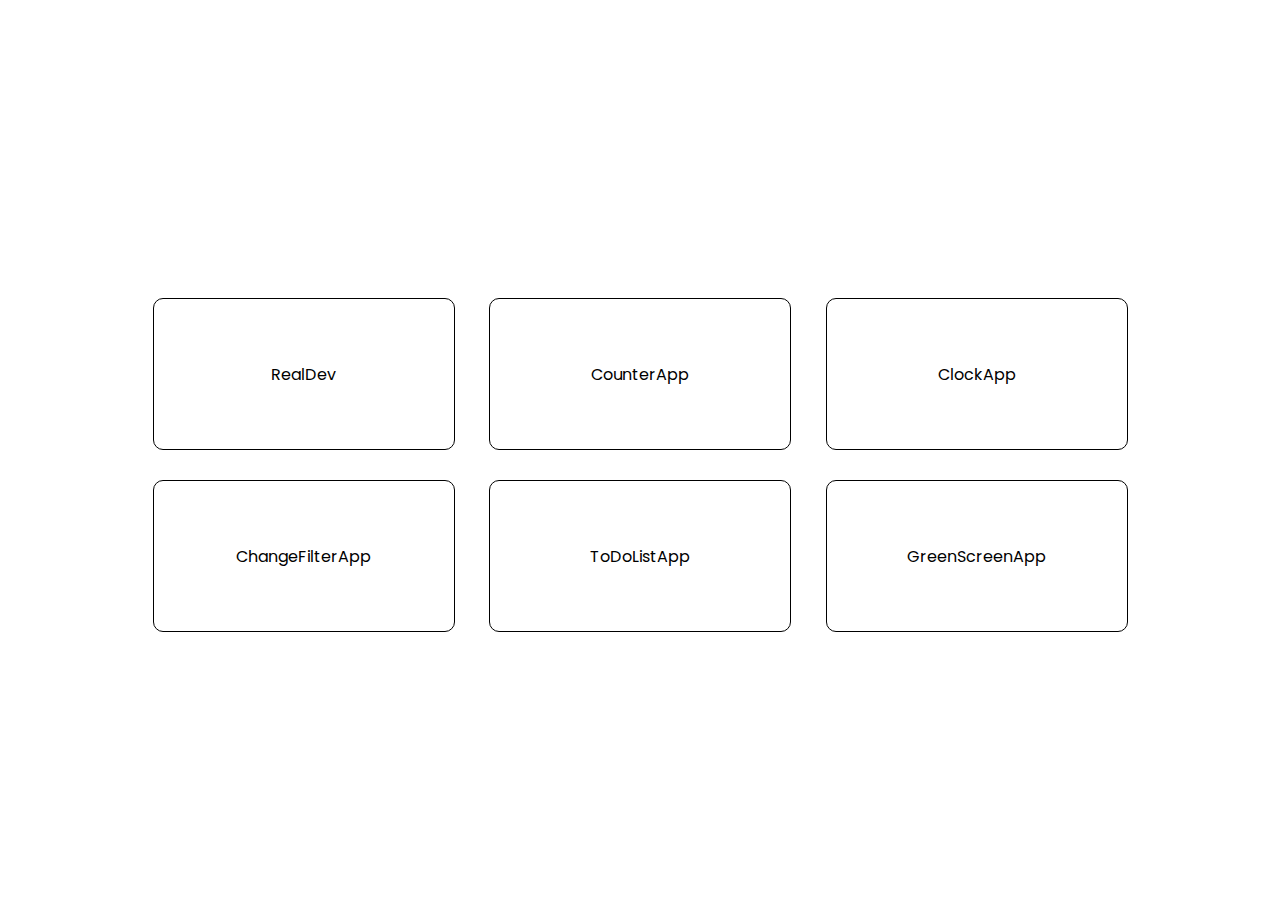
<file: index.html>
<!DOCTYPE html>
<html lang="en">
<head>
    <meta charset="UTF-8">
    <meta name="viewport" content="width=device-width, initial-scale=1.0">
    <title>Devfest</title>
    <link rel="stylesheet" href="./style.css">
</head>
<body>
    <div class="main">
        <div class="option">
            <a href="./Devfest/RealDev/index.html">RealDev</a>
        </div>
        <div class="option">
            <a href="./Devfest/CounterApp/index.html">CounterApp</a>
        </div>
        <div class="option">
            <a href="./Devfest/ClockApp/index.html">ClockApp</a>
        </div>
        <div class="option">
            <a href="./Devfest/ChangeFilterApp/index.html">ChangeFilterApp</a>
        </div>
        <div class="option">
            <a href="./Devfest/TodoApp/index.html">ToDoListApp</a>  
        </div>
        <div class="option">
            <a href="./Devfest/GreenScreenApp/index.html">GreenScreenApp</a>  
        </div>
    </div>
</body>
</html>
</file>
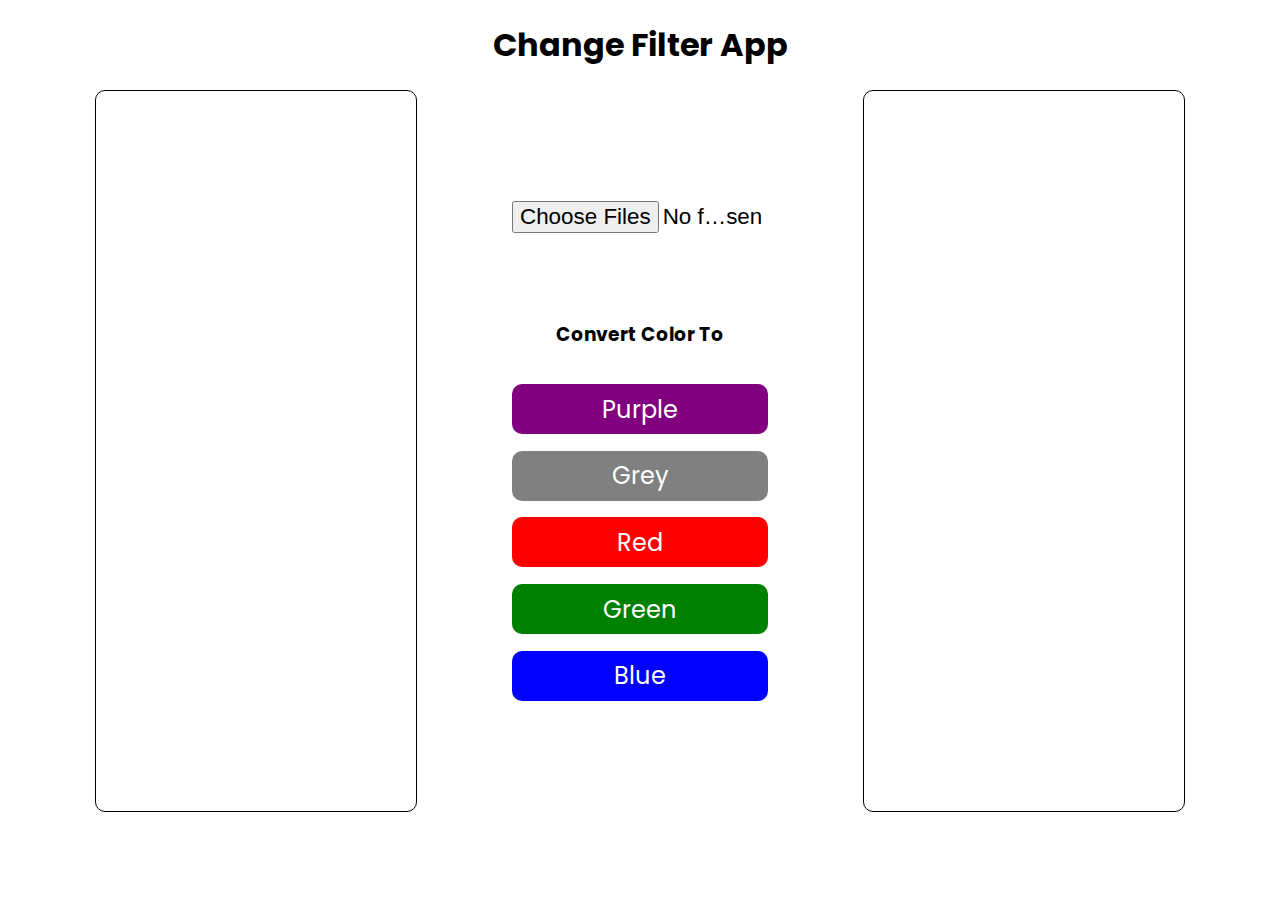
<file: Devfest/ChangeFilterApp/index.html>
<!DOCTYPE html>
<html lang="en">
<head>
    <meta charset="UTF-8">
    <meta name="viewport" content="width=device-width, initial-scale=1.0">
    <title>GreyFilterApp</title>
    <link rel="stylesheet" href="./assets/style.css">
    <script src="https://www.dukelearntoprogram.com/course1/common/js/image/SimpleImage.js"></script>
</head>
<body>
    <h1>Change Filter App</h1>
    <div class="main">
        <canvas id="canvas1"></canvas>
        <div class="main-operation">
            <div class="operation-input">
                <input type="file" accept="image" multiple="false" id="fileInput" onchange="upload()">
            </div>
            <div class="operation-color">
                <h3>Convert Color To</h3>
                <button id="button-purple" onclick="convertPurple()">Purple</button>
                <button id="button-grey" onclick="convertGrey()">Grey</button>
                <button id="button-red" onclick="convertRed()">Red</button>
                <button id="button-green" onclick="convertGreen()">Green</button>
                <button id="button-blue" onclick="convertBlue()">Blue</button>
            </div>
        </div>
        <canvas id="canvas2"></canvas>

    </div>
    <script src="./assets/main.js"></script>
</body>
</html>
</file>
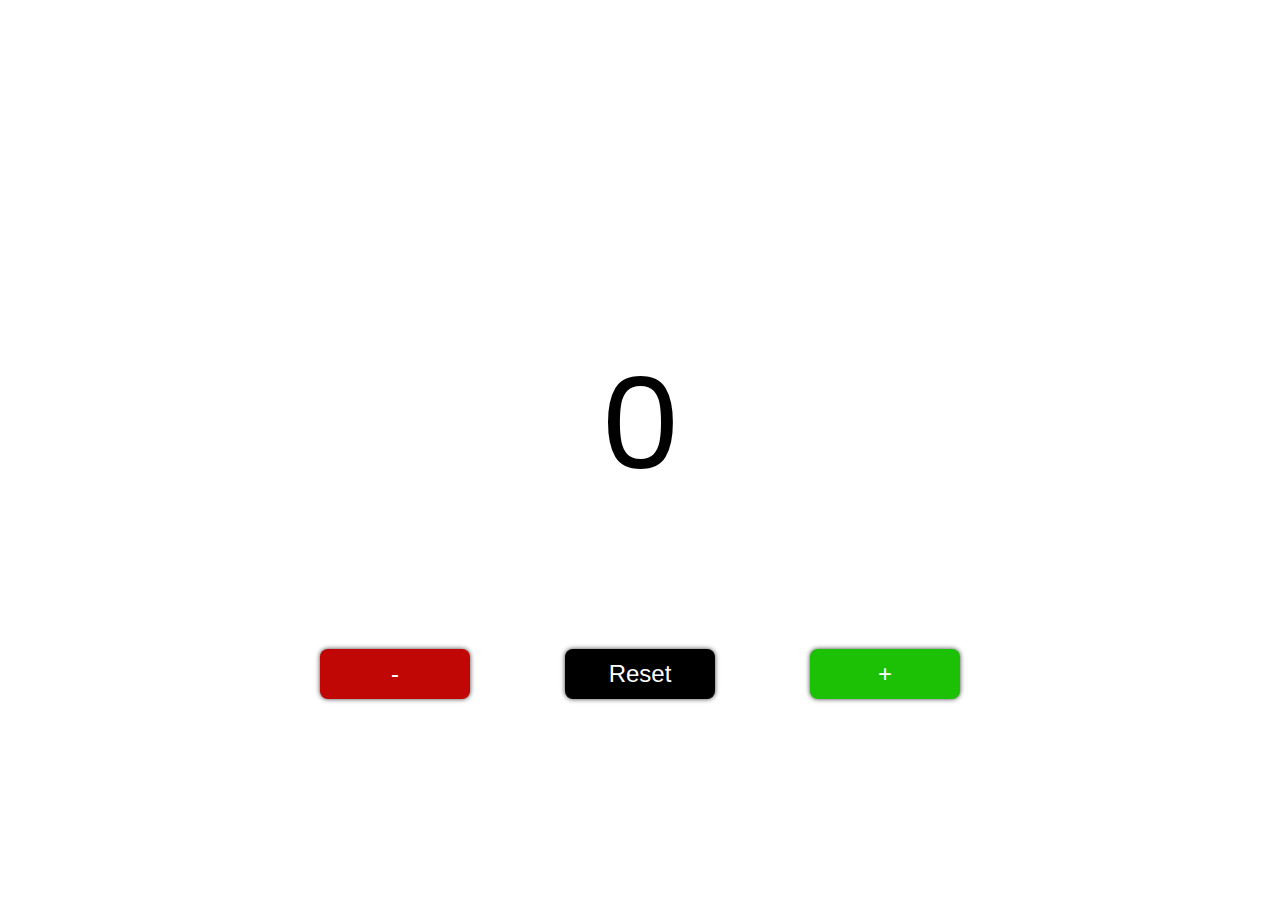
<file: Devfest/CounterApp/index.html>
<!DOCTYPE html>
<html lang="en">
<head>
    <meta charset="UTF-8">
    <meta name="viewport" content="width=device-width, initial-scale=1.0">
    <title>CounterApp</title>
    <link rel="stylesheet" href="assets/style.css">
</head>
<body>
    <div class="main">
        <p id="number-counter">0</p>
        <div class="main-button">
            <button id="count-minus" onclick="minusNumber()">-</button>
            <button id="reset" onclick="reset()">Reset</button>
            <button id="count-plus" onclick="plusNumber()">+</button>
        </div>
        
    </div>
    <script src="assets/main.js"></script>
</body>
</html>
</file>
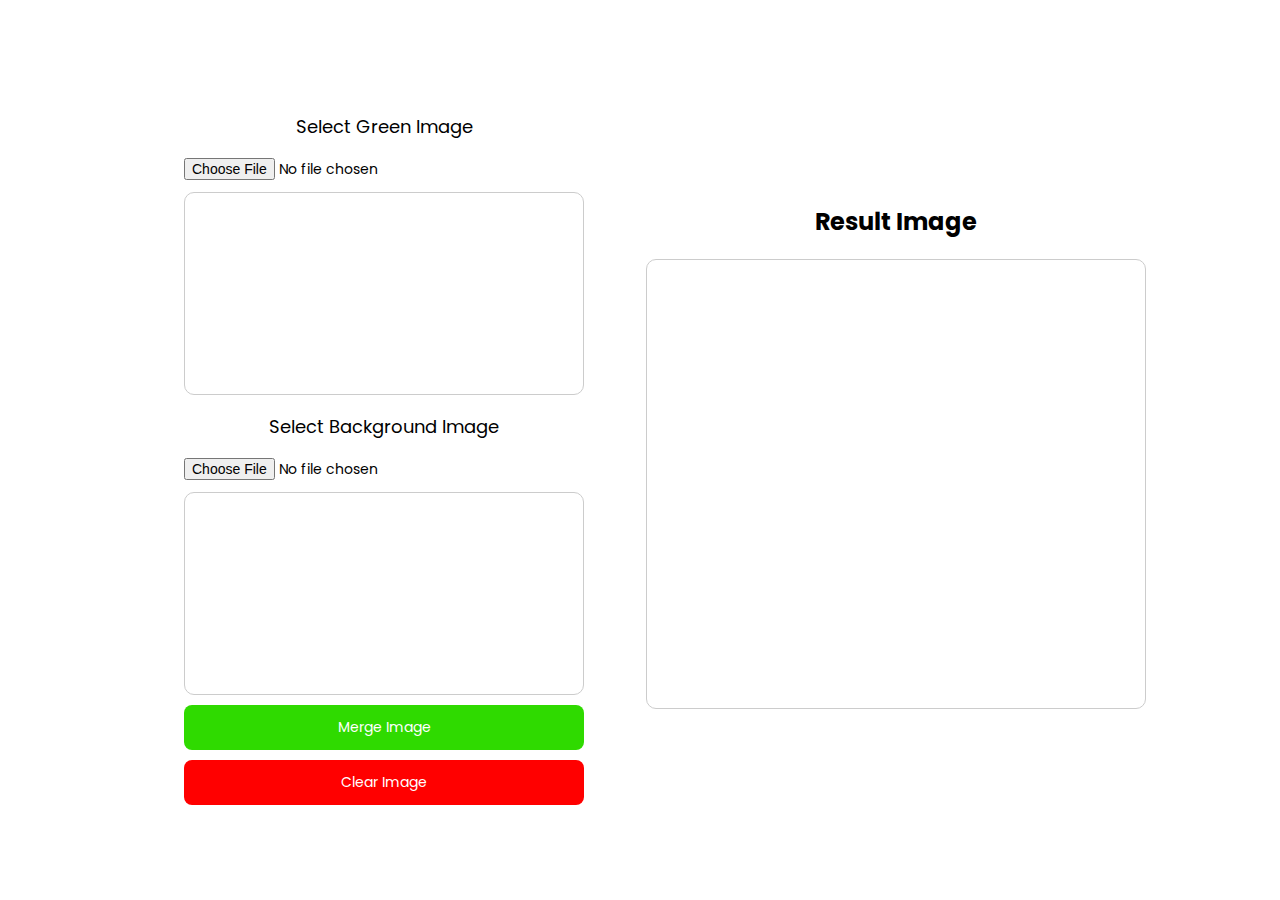
<file: Devfest/GreenScreenApp/index.html>
<!DOCTYPE html>
<html lang="en">

<head>
    <meta charset="UTF-8">
    <title>GreenScreen App</title>
    <link rel="stylesheet" href="./assets/style.css">
</head>

<body>
    <div class="container">
        <div class="row">
            <div class="col">
                <div class="image-container">
                    <p>Select Green Image</p>
                    <input type="file" id="inputImage" accept="image/*" onchange="showGreenImage()">
                    <div class="preview" id="inputPreview"></div>
                </div>
                <div class="image-container">
                    <p>Select Background Image</p>
                    <input type="file" id="backgroundImage" accept="image/*" onchange="showBackgroundImage()">
                    <div class="preview" id="backgroundPreview"></div>
                </div>
                <button onclick="gabungGambar()">Merge Image</button>
                <button id="delete-button" onclick="hapusGambar()">Clear Image</button>
            </div>
            <div class="col">
                <div class="result-container">
                    <h2>Result Image</h2>
                    <canvas id="outputCanvas" width="500" height="450"></canvas>
                </div>
            </div>
        </div>
    </div>

    <script src="./assets/main.js"></script>
</body>

</html>
</file>
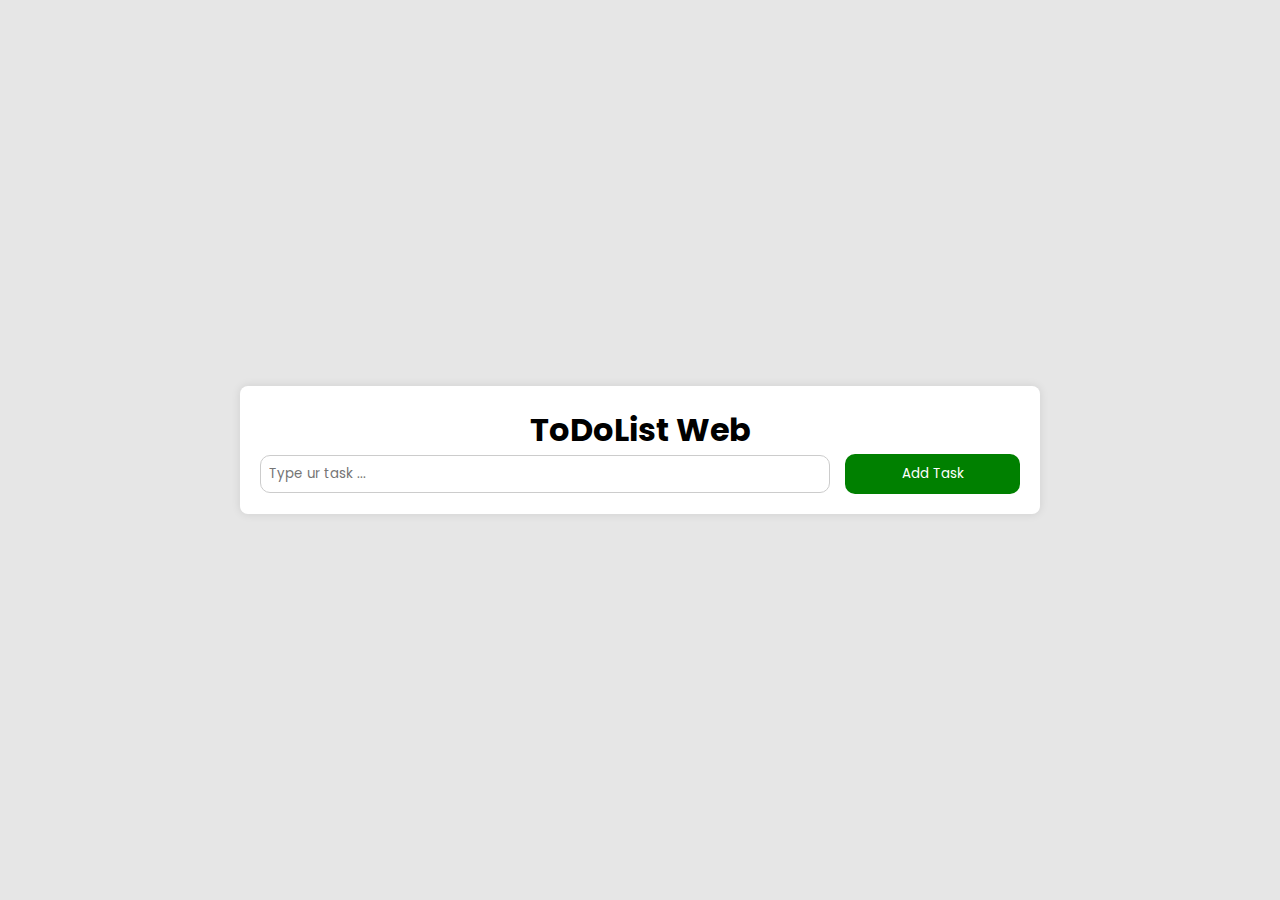
<file: Devfest/TodoApp/index.html>
<!DOCTYPE html>
<html lang="en">

<head>
    <meta charset="UTF-8">
    <meta name="viewport" content="width=device-width, initial-scale=1.0">
    <title>ToDoApp</title>
    <link rel="stylesheet" href="./assets/style.css">
</head>

<body>
    <div class="container">
        <h1>ToDoList Web</h1>
        <form id="taskForm">
            <input type="text" id="taskInput" placeholder="Type ur task ...">
            <button type="submit" id="taskAdd">Add Task</button>
        </form>
        <ul id="taskList"></ul>
    </div>      
    <script src="./assets/main.js"></script>
</body>

</html>
</file>
<file: style.css>
@import url('https://fonts.googleapis.com/css2?family=Poppins:wght@500&display=swap');

body {
    width: 100%;
    height: 100vh;
    background-color: rgb(24, 24, 24);
    color: white;
    font-family: 'Poppins', sans-serif;
    background-color: #ffffff;
    margin: 0;
    padding: 0;
    display: flex;
    justify-content: center;
    align-items: center;
}

a {
    color: rgb(0, 0, 0);
    text-decoration: none;
}

.main {
    width: 80%;
    display: flex;
    flex-wrap: wrap;
    justify-content: space-evenly;
    align-items: center;
}

.main .option {
    width: 300px;
    height: 150px;
    color: black;
    display: flex;
    flex-direction: column;
    justify-content: center;
    align-items: center;
    border-radius: 10px;
    margin: 30px 10px 0 10px;
    border: 1px solid black;
    -webkit-border-radius: 10px;
    -moz-border-radius: 10px;
    -ms-border-radius: 10px;
    -o-border-radius: 10px;
    transition: background-color 0.3s ease;
}

.main .option:hover {
    background-color: rgb(0, 0, 0); 
}

.main .option:hover a {
    color: white;
}
</file>
<file: Devfest/ChangeFilterApp/assets/style.css>
@import url('https://fonts.googleapis.com/css2?family=Poppins:wght@500&display=swap');

body {
    width: 100%;
    height: 100vh;
    text-align: center;
    background-color: white;
    margin: 0;
    font-family: 'Poppins', sans-serif;
}

.main {
    width: 100%;
    height: 80%;
    display: flex;
    justify-content: space-evenly;
    align-items: center;
}

.main-operation {
    width: 20%;
    max-width: 100%;
    height: 600px;
    display: flex;
    flex-direction: column;
    justify-content: space-evenly;
    align-items: center;
}

.operation-input {
    width: 100%;
    height: auto;
    display: flex;
    flex-direction: column;
    justify-content: left;
    align-items: left;
}

.operation-color {
    width: 100%;
    height: 400px;
    display: flex;
    flex-direction: column;
    justify-content: space-between;
    align-items: center;
}

.operation-input input {
    width: 100%;
    height: 50px;
    font-size: 1.4rem;
}

button {
    width: 100%;
    height: 50px;
    border: none;
    border-radius: 10px;
    color: black;
    font-family: 'Poppins', sans-serif;
    -webkit-border-radius: 10px;
    -moz-border-radius: 10px;
    -ms-border-radius: 10px;
    -o-border-radius: 10px;
    transition: background-color 0.3s ease;
}

#button-purple {
    background-color: purple;
    color: white;
    font-size: 1.5rem;
}

#button-purple:hover {
    background-color: #401270;
    color: white;
    font-size: 1.5rem;
}

#button-grey {
    background-color: grey;
    color: white;
    font-size: 1.5rem;
}

#button-grey:hover {
    background-color: #373737;
    color: white;
    font-size: 1.5rem;
}

#button-red {
    background-color: red;
    color: white;
    font-size: 1.5rem;
}

#button-red:hover {
    background-color: #740000;
    color: white;
    font-size: 1.5rem;
}

#button-blue {
    background-color: blue;
    color: white;
    font-size: 1.5rem;
}

#button-blue:hover {
    background-color: #00008a;
    color: white;
    font-size: 1.5rem;
}

#button-green {
    background-color: green;
    color: white;
    font-size: 1.5rem;
}

#button-green:hover {
    background-color: #004300;
    color: white;
    font-size: 1.5rem;
}

canvas {
    width: 25%;
    height: 100%;
    border-radius: 10px;
    border: 1px solid;
    -webkit-border-radius: 10px;
    -moz-border-radius: 10px;
    -ms-border-radius: 10px;
    -o-border-radius: 10px;
}
</file>
<file: Devfest/CounterApp/assets/style.css>
@import url('https://fonts.googleapis.com/css2?family=Poppins:wght@500&display=swap');  

body {
    display: flex;
    justify-content: center;
    align-items: center;
    height: 100vh;
    margin: 0;
    background-color: rgb(255, 255, 255);
    color: rgb(255, 255, 255);
    font-family: 'Poppins', sans-serif;
}

.main {
    display: flex;
    flex-direction: column;
    justify-content: center;
    align-items: center;
    width: 50%;
    max-width: 90%;
}


.main-button{
    width: 100%;
    display: flex;
    justify-content: space-between;
    align-items: center;
}

.main-button button{
    width: 150px;
    height: 50px;
    color: white;
    background-color: rgb(0, 0, 0);
    font-size: 1.5rem;
    border: none;
    border-radius: 8px;
    box-shadow: 0px 0px 5px 0px rgba(0,0,0,0.75);
    -webkit-border-radius: 8px;
    -moz-border-radius: 8px;
    -ms-border-radius: 8px;
    -o-border-radius: 8px;
}

.main-button #count-plus{
    background-color: rgb(28, 193, 6);
}

.main-button #count-minus{
    background-color: rgb(193, 6, 6);
}

#number-counter{
    color: black;
    font-size: 8rem;
    text-align: center;
}
</file>
<file: Devfest/GreenScreenApp/assets/style.css>
@import url('https://fonts.googleapis.com/css2?family=Poppins:wght@500&display=swap');

* {
    box-sizing: border-box;
    font-family: 'Poppins', sans-serif;
}

body {
    width: 100%;
    height: 100vh;
    margin: 0;
    padding: 0;
    display: flex;
    flex-direction: column;
    align-items: center;
    justify-content: center;
}

.container {
    width: 80%;
    height: 90%;
    display: flex;
    justify-content: center;
    align-items: center;
}

.row {
    width: 100%;
    height: 100%;
    max-height: 300px;
    display: flex;
    flex-direction: row;
    justify-content: center;
    align-items: center;
}

.col {
    width: 100%;
    height: 100%;
    display: flex;
    flex-direction: column;
    justify-content: center;
    align-items: center;
}

.col p {
    font-size: 18px;
}

.image-container {
    width: auto;
    max-width: 100%;
    height: auto;
    max-height: 100%;
    display: flex;
    flex-direction: column;
    justify-content: center;
    align-items: center;
}

.image-container input {
    width: 100%;
    height: 30px;
    margin-bottom: 10px;
    font-size: 14px;
}

.preview {
    width: 400px;
    height: 250px;
    border: 1px solid #ccc;
    border-radius: 10px;
    background-size: cover;
    background-position: center;
    -webkit-border-radius: 10px;
    -moz-border-radius: 10px;
    -ms-border-radius: 10px;
    -o-border-radius: 10px;
}


button {
    width: 400px;
    background-color: #2fda00;
    color: #fff;
    font-size: 14px;
    cursor: pointer;
    margin-top: 10px;
    padding: 12px 25px;
    border: none;
    border-radius: 8px;
    -webkit-border-radius: 8px;
    -moz-border-radius: 8px;
    -ms-border-radius: 8px;
    -o-border-radius: 8px;
    transition: background-color 0.3s ease;
}

button:hover {
    background-color: #1d8500;
}

#delete-button {
    background-color: #ff0000;
}

#delete-button:hover {
    background-color: #800000;
}

.result-container h2 {
    text-align: center;
}

canvas {
    max-width: 500px;
    max-height: 500px;
    border: 1px solid #ccc;
    border-radius: 10px;
    -webkit-border-radius: 10px;
    -moz-border-radius: 10px;
    -ms-border-radius: 10px;
    -o-border-radius: 10px;
}
</file>
<file: Devfest/TodoApp/assets/style.css>
@import url('https://fonts.googleapis.com/css2?family=Poppins:wght@500&display=swap');

* {
    box-sizing: border-box;
    margin: 0;
    padding: 0;
    font-family: 'Poppins', sans-serif;
}

body {
    height: 100vh;
    display: flex;
    justify-content: center;
    align-items: center;
    background-color: #e6e6e6;
}

.container {
    width: 800px;
    height: auto;
    background-color: #fff;
    padding: 20px;
    border-radius: 8px;
    box-shadow: 0 0 10px rgba(0, 0, 0, 0.1);
}

h1 {
    text-align: center;
}

form {
    width: 100%;
    display: flex;
    justify-content: space-between;
    align-items: center;
}

form button {
    width: 175px;
    height: 40px;
    background-color: green;
    border: none;
    border-radius: 10px;
    -webkit-border-radius: 10px;
    -moz-border-radius: 10px;
    -ms-border-radius: 10px;
    -o-border-radius: 10px;
}

form button:hover {
    background-color: #006400;
}

input[type="text"] {
    width: 75%;
    padding: 8px;
    border-radius: 10px;
    -webkit-border-radius: 10px;
    -moz-border-radius: 10px;
    -ms-border-radius: 10px;
    -o-border-radius: 10px;
    border: 1px solid #ccc;
}

button {
    padding: 10px 16px;
    background-color: #007bff;
    color: #fff;
    border: none;
    border-radius: 10px;
    cursor: pointer;
    -webkit-border-radius: 10px;
    -moz-border-radius: 10px;
    -ms-border-radius: 10px;
    -o-border-radius: 10px;
}

button:hover {
    background-color: #0056b3;
}

.task {
    display: flex;
    justify-content: space-between;
    align-items: center;
    padding: 10px 0;
    border-bottom: 1px solid #ddd;
    word-wrap: break-word; 
}

span {
    width: 100%;
    max-width: 550px;
}

.task .action {
    display: flex;
    align-items: center;
}

.task .action button {
    margin-left: 5px;
}

.task .completed {
    text-decoration: line-through;
    color: #888;
}

.clearAllBtn {
    width: 100%;
    padding: 10px 20px;
    background-color: #ff0000;
    color: #fff;
    border: none;
    border-radius: 10px;
    cursor: pointer;
    margin-top: 20px;
    -webkit-border-radius: 10px;
    -moz-border-radius: 10px;
    -ms-border-radius: 10px;
    -o-border-radius: 10px;
}

.clearAllBtn:hover {
    background-color: rgb(134, 0, 0);
}

.deleteBtn {
    width: 100px;
    height: 40px;
    background-color: rgb(134, 0, 0);
    border: none;
    border-radius: 10px;
    -webkit-border-radius: 10px;
    -moz-border-radius: 10px;
    -ms-border-radius: 10px;
    -o-border-radius: 10px;
}

.deleteBtn:hover {
    background-color: #ff0000;
}
</file>
